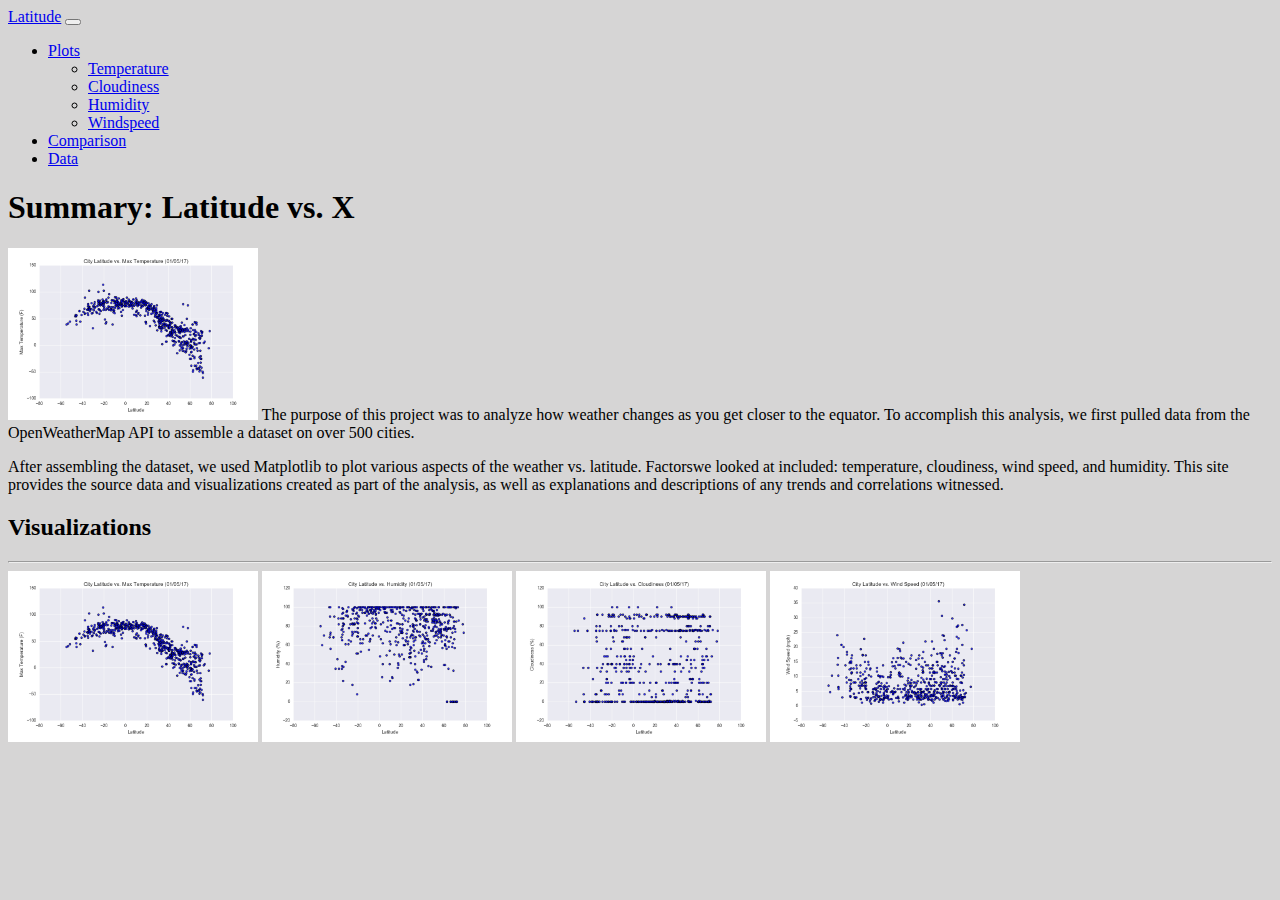
<file: index.html>
<!DOCTYPE html>
<html lang="en">

<head>
  <meta charset="UTF-8">
  <title>Summary Home Page</title>
  <link href="https://cdn.jsdelivr.net/npm/bootstrap@5.1.3/dist/css/bootstrap.min.css" rel="stylesheet" integrity="sha384-1BmE4kWBq78iYhFldvKuhfTAU6auU8tT94WrHftjDbrCEXSU1oBoqyl2QvZ6jIW3" crossorigin="anonymous">
  <link rel="stylesheet" href="stylesheet.css">
</head>

  <!-- add Nav bar & style sheet-->

<body>
  
  
  <nav class="navbar navbar-expand-lg navbar-light bg-white">
    <div class="container-fluid">
      <a class="navbar-brand" href="#" >Latitude</a>
      <button class="navbar-toggler" type="button" data-bs-toggle="collapse" data-bs-target="#navbarSupportedContent" aria-controls="navbarSupportedContent" aria-expanded="false" aria-label="Toggle navigation">
        <span class="navbar-toggler-icon"></span>
      </button>
      <form class="d-flex">
      <div class="collapse navbar-collapse" id="navbarSupportedContent">
        <ul class="navbar-nav me-auto mb-2 mb-lg-0">
          <li class="nav-item dropdown">
            <a class="nav-link dropdown-toggle" href="#" id="navbarDropdown" role="button" data-bs-toggle="dropdown" aria-expanded="false">
              Plots
            </a>
            <ul class="dropdown-menu" aria-labelledby="navbarDropdown">
              <li><a class="dropdown-item" href="temperature.html">Temperature</a></li>
              <li><a class="dropdown-item" href="cloudiness.html">Cloudiness</a></li>
              <li><a class="dropdown-item" href="humidity.html">Humidity</a></li>
              <li><a class="dropdown-item" href="windspeed.html">Windspeed</a></li>
            </ul>
          </li>
          <li class="nav-item">
            <a class="nav-link active" aria-current="page" href="comparison.html">Comparison</a>
          </li>
          <li class="nav-item">
            <a class="nav-link" href="data.html">Data</a>
          </li>
         
        </ul>
        
      </div>
      </form>
    </div>
  </nav>

      <!-- Main page body-->
  <div class="container">
    <div class="row">
      <div class="col-sm-4 col-md-9">
          <h1>Summary: Latitude vs. X </h1>
          <p> <img target="_blank" src="images/images/Fig1.png" alt= "Temperature v Latitude" width=250> The purpose of this project was to analyze how weather changes as you get closer to the equator. 
          To accomplish this analysis, we first pulled data from the OpenWeatherMap API to assemble a dataset on over 500 cities.</p>
          <p>After assembling the dataset, we used Matplotlib to plot various aspects of the weather vs. latitude.
          Factorswe looked at included: temperature, cloudiness, wind speed, and humidity. This site provides
          the source data and visualizations created as part of the analysis, as well as explanations and descriptions
          of any trends and correlations witnessed.
          </p>
                <!-- Add preview image with links -->
      <div class="col-sm-4 col-md-8">
        <section id="imageNav-area">
          <div class="imagNav-content">
            <h2 class="imageNav-header">Visualizations</h2>
            <hr />
            <div id="images">
              <a href="temperature.html"><img target="_blank" src="images/images/Fig1.png" alt= "Temperature v Latitude" width=250></a>
              <a href="humidity.html"><img target="_blank" src="images/images/Fig2.png" alt= "Humidity v Latitude" width=250></a>
              <a href="cloudiness.html"><img target="_blank" src="images/images/Fig3.png" alt= "Cloudiness v Latitude" width=250></a> 
              <a href="windspeed.html"><img target="_blank" src="images/images/Fig4.png" alt= "Windspeed v Latitude" width=250></a>
            </div>
          </div>
        </section>

          <!-- end visualization area-->
      </div>

      <div class="col-sm-1 col-md-2">  
      </div>
    </div>
    <div class="row">
      <div class="col-md-12">
    </div>
  </div>

<script src="https://cdn.jsdelivr.net/npm/bootstrap@5.1.3/dist/js/bootstrap.bundle.min.js" integrity="sha384-ka7Sk0Gln4gmtz2MlQnikT1wXgYsOg+OMhuP+IlRH9sENBO0LRn5q+8nbTov4+1p" crossorigin="anonymous"></script>
</body>


</html>
</file>
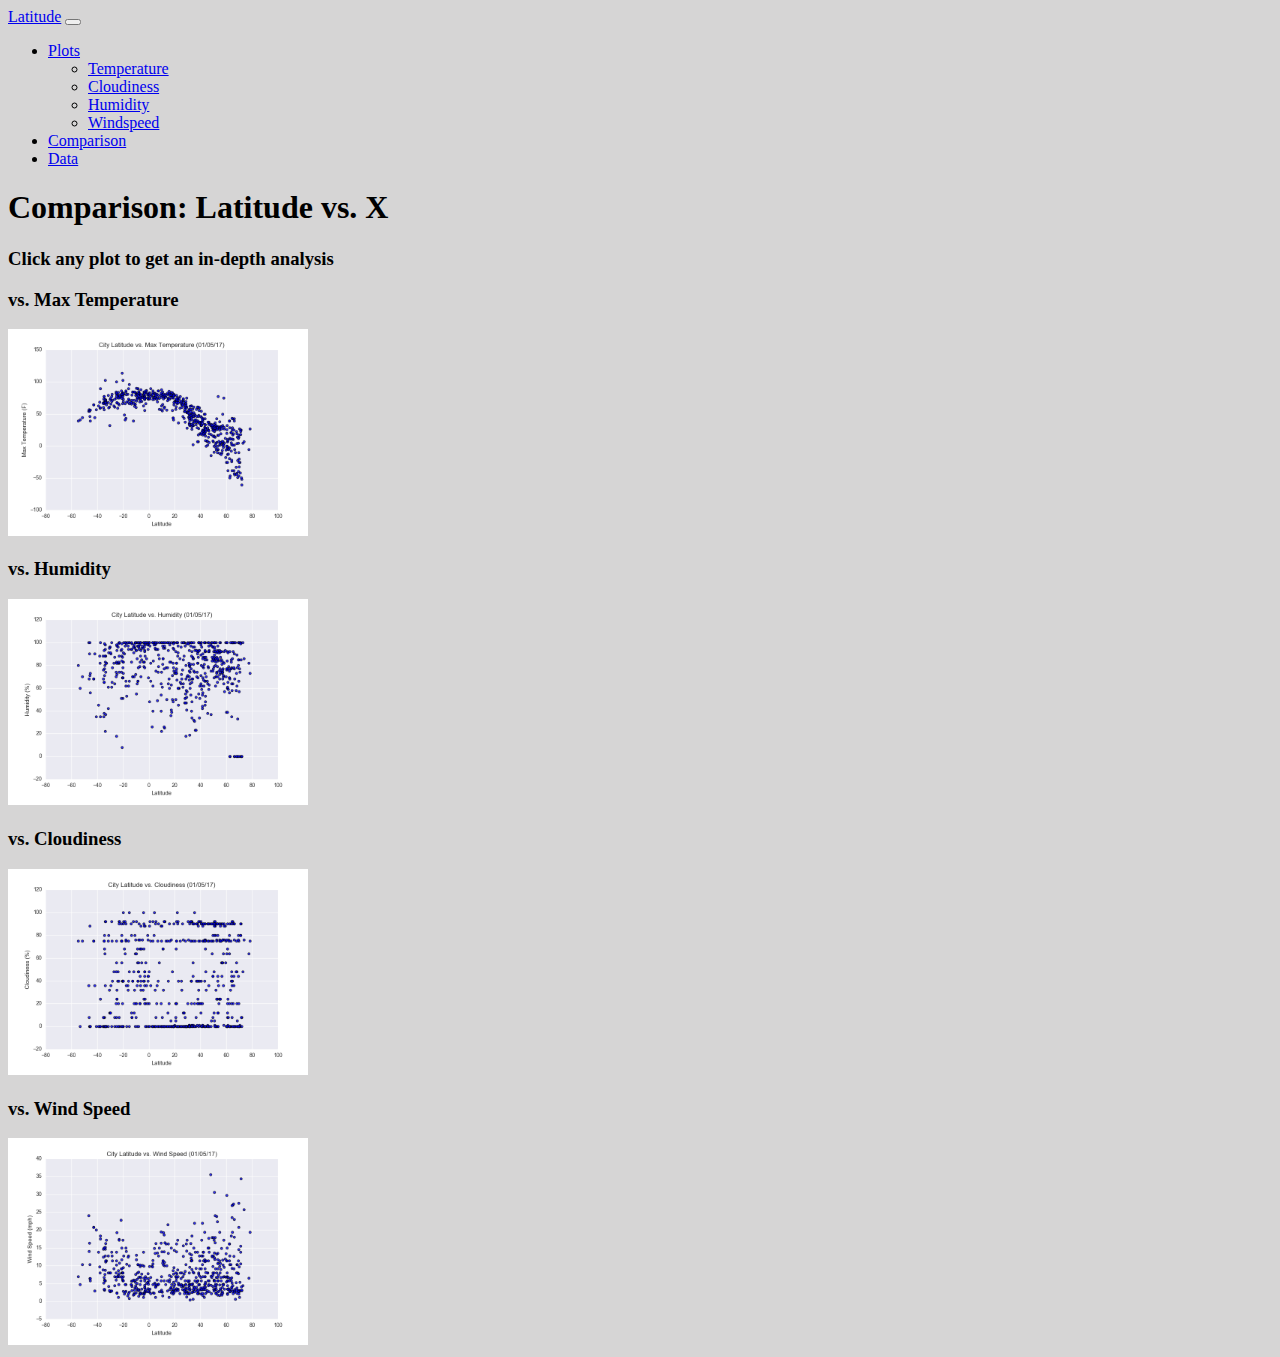
<file: comparison.html>
<!DOCTYPE html>
<html lang="en">

<head>
  <meta charset="UTF-8">
  <title>Comparison</title>
  <link href="https://cdn.jsdelivr.net/npm/bootstrap@5.1.3/dist/css/bootstrap.min.css" rel="stylesheet" integrity="sha384-1BmE4kWBq78iYhFldvKuhfTAU6auU8tT94WrHftjDbrCEXSU1oBoqyl2QvZ6jIW3" crossorigin="anonymous">
  <link rel="stylesheet" href="stylesheet.css">
</head>

  <!-- add Nav bar & style sheet-->

<body>
  
  
  <nav class="navbar navbar-expand-lg navbar-light bg-white">
    <div class="container-fluid">
      <a class="navbar-brand" href="#" >Latitude</a>
      <button class="navbar-toggler" type="button" data-bs-toggle="collapse" data-bs-target="#navbarSupportedContent" aria-controls="navbarSupportedContent" aria-expanded="false" aria-label="Toggle navigation">
        <span class="navbar-toggler-icon"></span>
      </button>
      <form class="d-flex">
      <div class="collapse navbar-collapse" id="navbarSupportedContent">
        <ul class="navbar-nav me-auto mb-2 mb-lg-0">
          <li class="nav-item dropdown">
            <a class="nav-link dropdown-toggle" href="index.html" id="navbarDropdown" role="button" data-bs-toggle="dropdown" aria-expanded="false">
              Plots
            </a>
            <ul class="dropdown-menu" aria-labelledby="navbarDropdown">
              <li><a class="dropdown-item" href="temperature.html">Temperature</a></li>
              <li><a class="dropdown-item" href="cloudiness.html">Cloudiness</a></li>
              <li><a class="dropdown-item" href="humidity.html">Humidity</a></li>
              <li><a class="dropdown-item" href="windspeed.html">Windspeed</a></li>
            </ul>
          </li>
          <li class="nav-item">
            <a class="nav-link active" aria-current="page" href="comparison.html">Comparison</a>
          </li>
          <li class="nav-item">
            <a class="nav-link" href="data.html">Data</a>
          </li>
         
        </ul>
        
      </div>
      </form>
    </div>
  </nav>

  <h1>Comparison: Latitude vs. X </h1>
  <h3>Click any plot to get an in-depth analysis</h3>

  <div class="container">
    <div class="row">
        <div class="col-sm-4 col-md-6">
            <h3>vs. Max Temperature</h3>
                <a href="temperature.html"><img target="_blank" src="images/images/Fig1.png" alt= "Temperature v Latitude" width=300></a>
        </div>
        <div class="col-sm-4 col-md-6">
            <h3>vs. Humidity</h3>
                <a href="humidity.html"><img target="_blank" src="images/images/Fig2.png" alt= "Humidity v Latitude" width=300></a>
        </div>
        <div class="col-sm-4 col-md-6">
            <h3>vs. Cloudiness</h3>
                <a href="cloudiness.html"><img target="_blank" src="images/images/Fig3.png" alt= "Cloudiness v Latitude" width=300></a> 
        </div>
        <div class="col-sm-4 col-md-6">
            <h3>vs. Wind Speed</h3>
            <a href="windspeed.html"><img target="_blank" src="images/images/Fig4.png" alt= "Windspeed v Latitude" width=300></a>
        </div>
    </div>

  <script src="https://cdn.jsdelivr.net/npm/bootstrap@5.1.3/dist/js/bootstrap.bundle.min.js" integrity="sha384-ka7Sk0Gln4gmtz2MlQnikT1wXgYsOg+OMhuP+IlRH9sENBO0LRn5q+8nbTov4+1p" crossorigin="anonymous"></script>
</body>
</file>
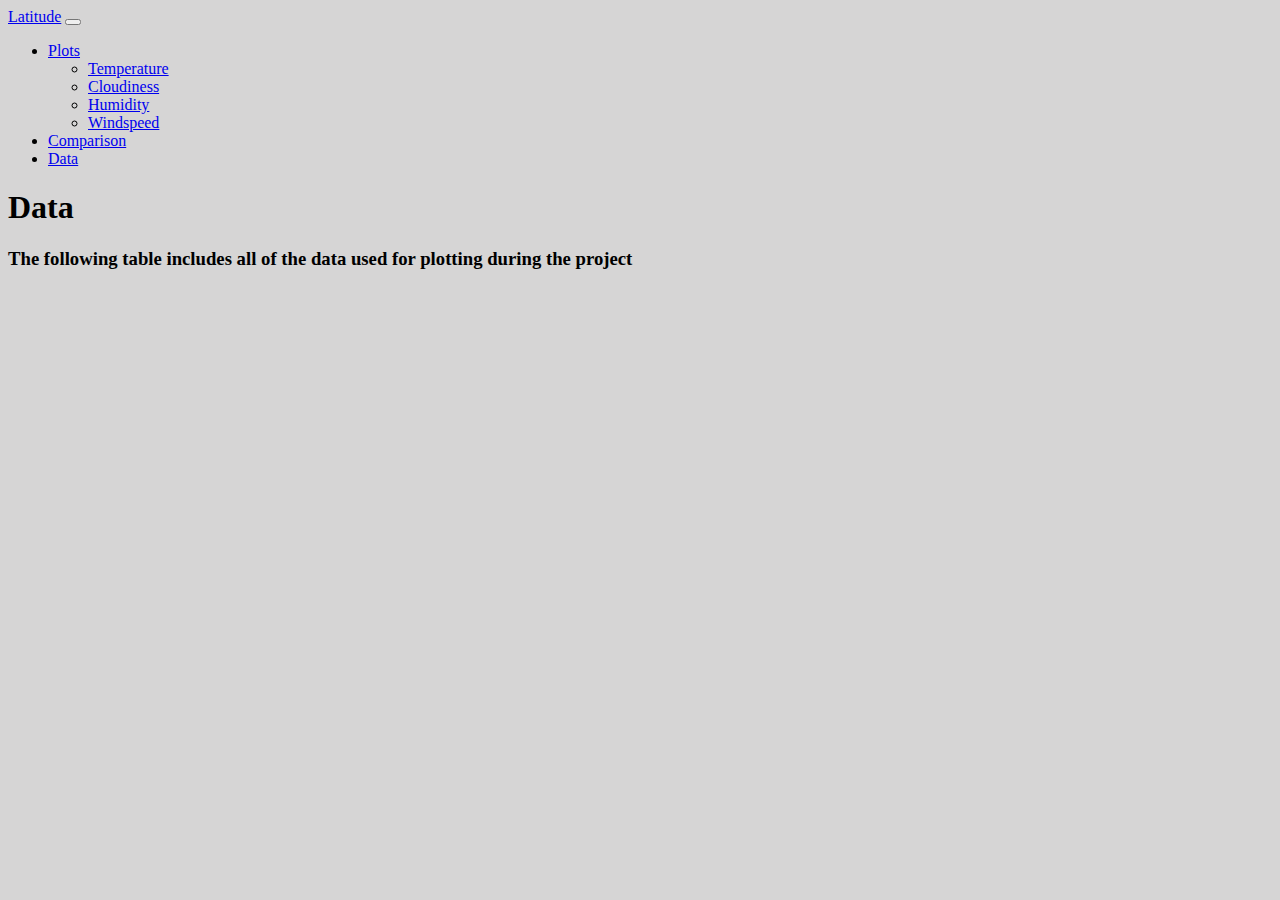
<file: data.html>
<!DOCTYPE html>
<html lang="en">

<head>
  <meta charset="UTF-8">
  <title>Data</title>
  <link href="https://cdn.jsdelivr.net/npm/bootstrap@5.1.3/dist/css/bootstrap.min.css" rel="stylesheet" integrity="sha384-1BmE4kWBq78iYhFldvKuhfTAU6auU8tT94WrHftjDbrCEXSU1oBoqyl2QvZ6jIW3" crossorigin="anonymous">
  <link rel="stylesheet" href="stylesheet.css">
</head>

  <!-- add Nav bar & style sheet-->

<body>
  
  
  <nav class="navbar navbar-expand-lg navbar-light bg-white">
    <div class="container-fluid">
      <a class="navbar-brand" href="#" >Latitude</a>
      <button class="navbar-toggler" type="button" data-bs-toggle="collapse" data-bs-target="#navbarSupportedContent" aria-controls="navbarSupportedContent" aria-expanded="false" aria-label="Toggle navigation">
        <span class="navbar-toggler-icon"></span>
      </button>
      <form class="d-flex">
      <div class="collapse navbar-collapse" id="navbarSupportedContent">
        <ul class="navbar-nav me-auto mb-2 mb-lg-0">
          <li class="nav-item dropdown">
            <a class="nav-link dropdown-toggle" href="index.html" id="navbarDropdown" role="button" data-bs-toggle="dropdown" aria-expanded="false">
              Plots
            </a>
            <ul class="dropdown-menu" aria-labelledby="navbarDropdown">
              <li><a class="dropdown-item" href="temperature.html">Temperature</a></li>
              <li><a class="dropdown-item" href="cloudiness.html">Cloudiness</a></li>
              <li><a class="dropdown-item" href="humidity.html">Humidity</a></li>
              <li><a class="dropdown-item" href="windspeed.html">Windspeed</a></li>
            </ul>
          </li>
          <li class="nav-item">
            <a class="nav-link active" aria-current="page" href="comparison.html">Comparison</a>
          </li>
          <li class="nav-item">
            <a class="nav-link" href="data.html">Data</a>
          </li>
         
        </ul>
        
      </div>
      </form>
    </div>
  </nav>

  <h1>Data </h1>
    <h3>The following table includes all of the data used for plotting during the project</h3>

  <script src="https://cdn.jsdelivr.net/npm/bootstrap@5.1.3/dist/js/bootstrap.bundle.min.js" integrity="sha384-ka7Sk0Gln4gmtz2MlQnikT1wXgYsOg+OMhuP+IlRH9sENBO0LRn5q+8nbTov4+1p" crossorigin="anonymous"></script>
</body>
</file>
<file: stylesheet.css>
/* Giving the body the specified background color, adding font sizes for the h1 and h3 elements we'll be using */
body {
    background: #d6d5d5;
  }
</file>
